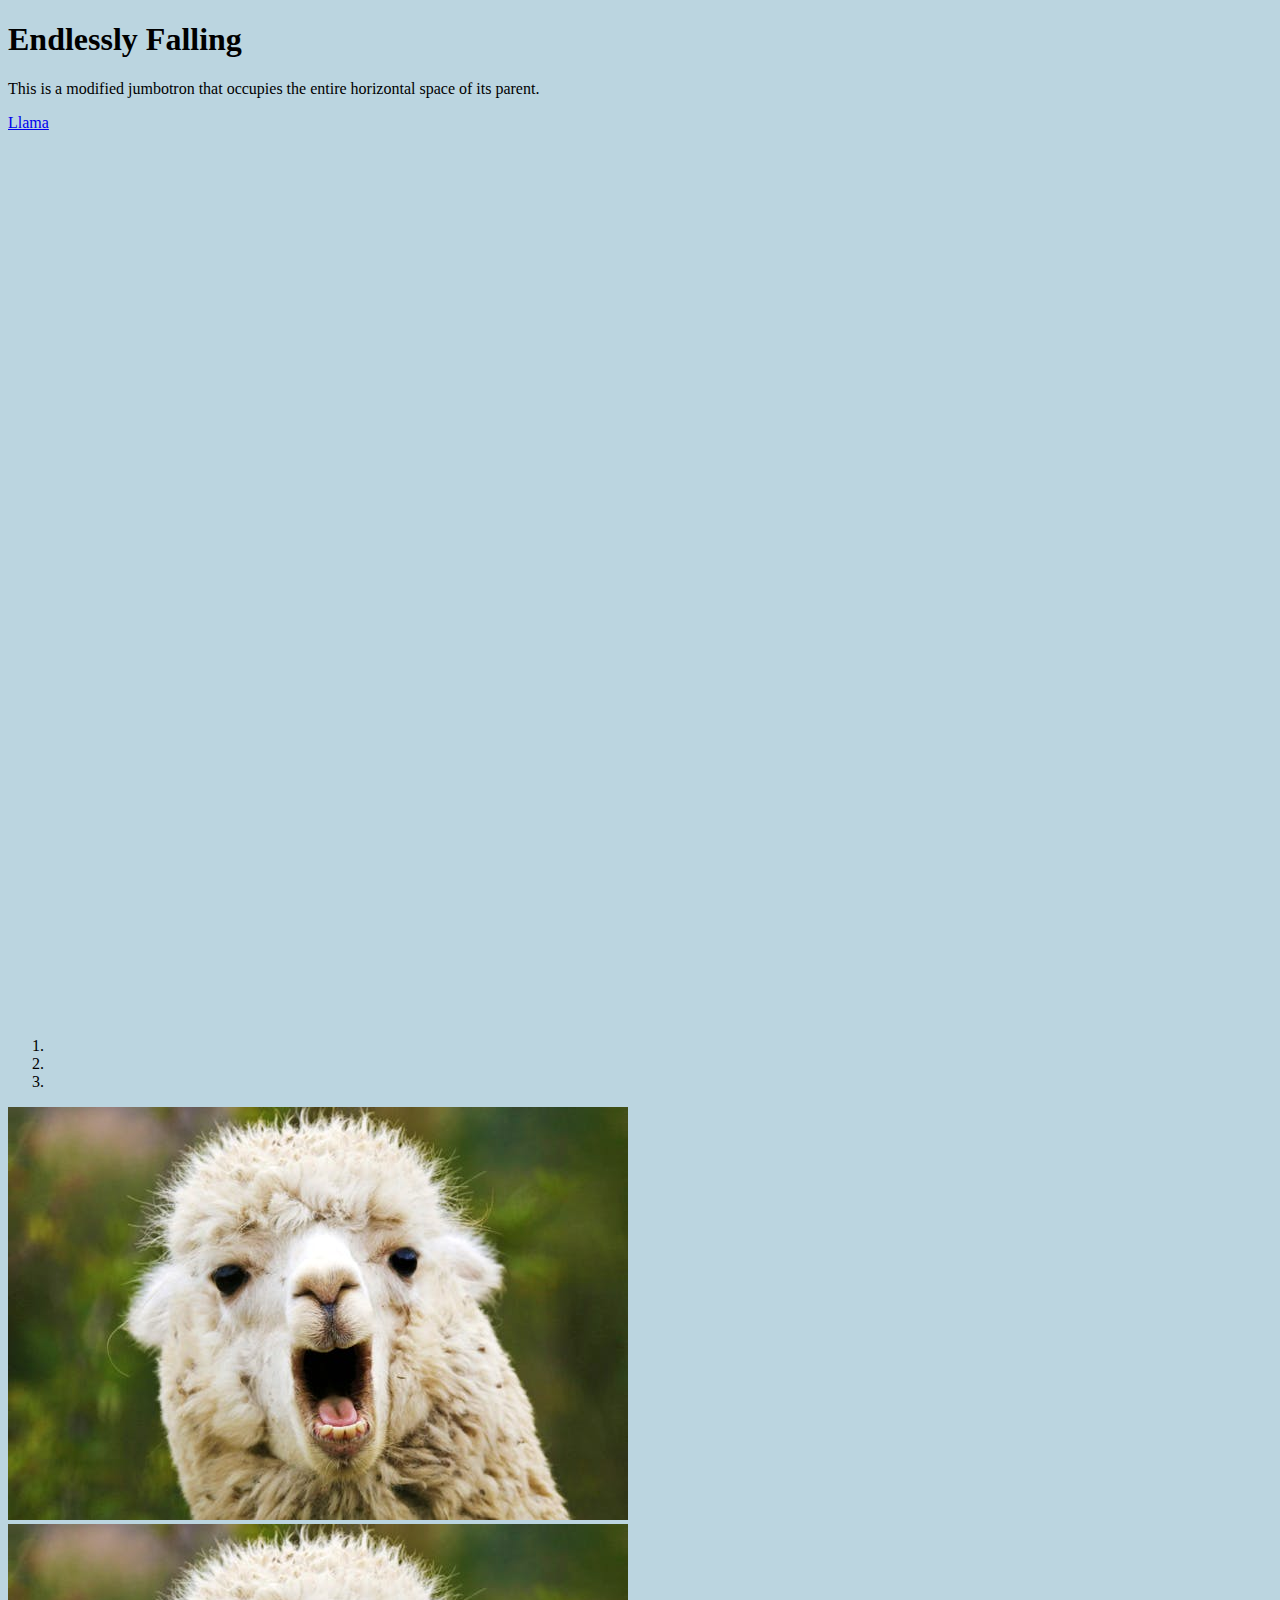
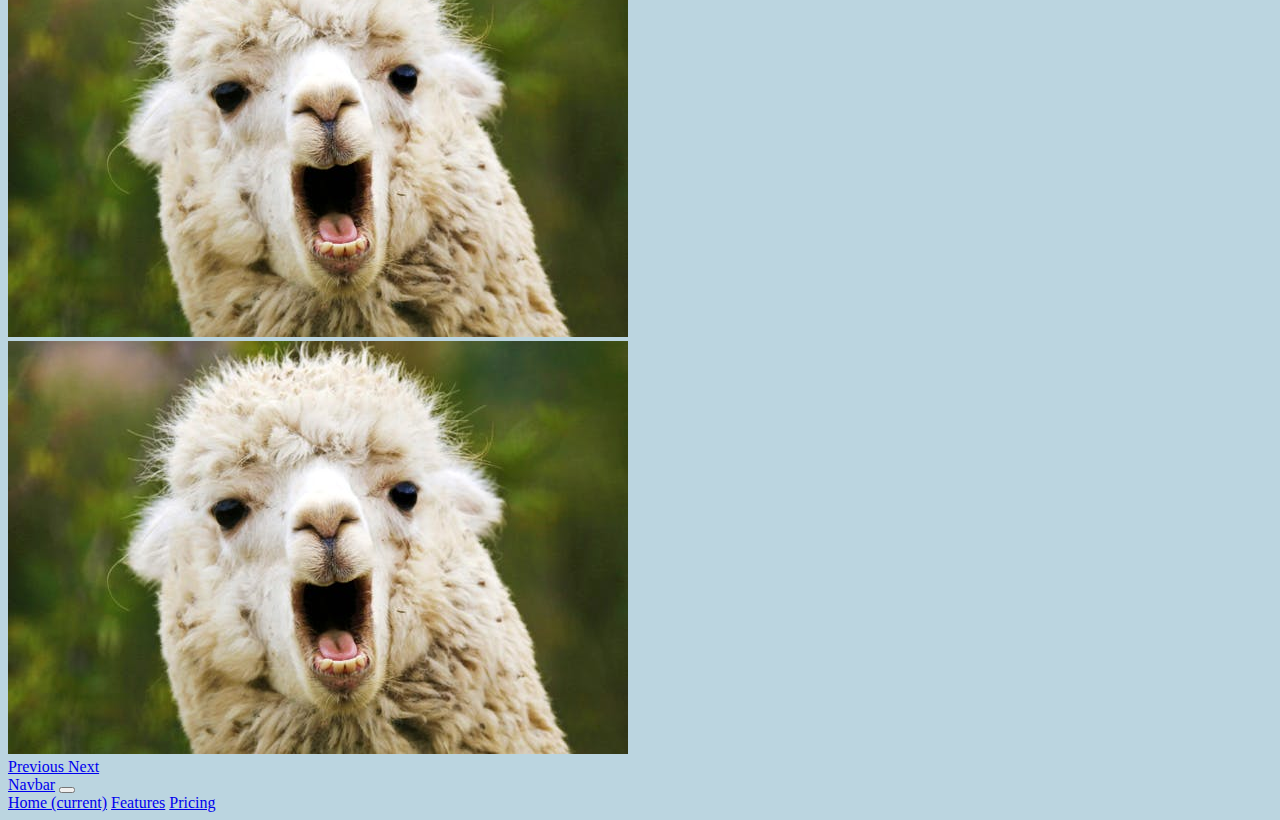
<file: index.html>
<!DOCTYPE html>
<html>
<head>
	<title></title>
	<link rel="stylesheet" type="text/css" href="cssreview/main.css">
	<meta charset="utf-8">
    <meta name="viewport" content="width=device-width, initial-scale=1, shrink-to-fit=no">

    <!-- Bootstrap CSS -->
    <link rel="stylesheet" href="https://stackpath.bootstrapcdn.com/bootstrap/4.1.3/css/bootstrap.min.css" integrity="sha384-MCw98/SFnGE8fJT3GXwEOngsV7Zt27NXFoaoApmYm81iuXoPkFOJwJ8ERdknLPMO" crossorigin="anonymous">
        <!-- jQuery first, then Popper.js, then Bootstrap JS -->
    <script src="https://code.jquery.com/jquery-3.3.1.slim.min.js" integrity="sha384-q8i/X+965DzO0rT7abK41JStQIAqVgRVzpbzo5smXKp4YfRvH+8abtTE1Pi6jizo" crossorigin="anonymous"></script>
    <script src="https://cdnjs.cloudflare.com/ajax/libs/popper.js/1.14.3/umd/popper.min.js" integrity="sha384-ZMP7rVo3mIykV+2+9J3UJ46jBk0WLaUAdn689aCwoqbBJiSnjAK/l8WvCWPIPm49" crossorigin="anonymous"></script>
    <script src="https://stackpath.bootstrapcdn.com/bootstrap/4.1.3/js/bootstrap.min.js" integrity="sha384-ChfqqxuZUCnJSK3+MXmPNIyE6ZbWh2IMqE241rYiqJxyMiZ6OW/JmZQ5stwEULTy" crossorigin="anonymous"></script>

</head>
<body>

   
 <div class="jumbotron jumbotron-fluid">
  <div class="container">
    <h1 class="display-4">Endlessly Falling</h1>
    <p class="lead">This is a modified jumbotron that occupies the entire horizontal space of its parent.</p>
    <a class="btn btn-primary btn-lg" href="#carouselExampleIndicators" role="button">Llama</a>
  </div>
</div>

<div id="carouselExampleIndicators" class="carousel slide" data-ride="carousel">
  <ol class="carousel-indicators">
    <li data-target="#carouselExampleIndicators" data-slide-to="0" class="active"></li>
    <li data-target="#carouselExampleIndicators" data-slide-to="1"></li>
    <li data-target="#carouselExampleIndicators" data-slide-to="2"></li>
  </ol>
<div class="carousel-inner">
    <div class="carousel-item active">
      <img class="d-block w-100" src="imgreview/dramallama.jpg" alt="First slide">
    </div>
   	<div class="carousel-item">
      <img class="d-block w-100" src="imgreview/dramallama.jpg" alt="Second slide">
    </div>
    <div class="carousel-item">
      <img class="d-block w-100" src="imgreview/dramallama.jpg" alt="Third slide">
    </div>
</div>
  <a class="carousel-control-prev" href="#carouselExampleIndicators" role="button" data-slide="prev">
    <span class="carousel-control-prev-icon" aria-hidden="true"></span>
    <span class="sr-only">Previous</span>
  </a>
  <a class="carousel-control-next" href="#carouselExampleIndicators" role="button" data-slide="next">
    <span class="carousel-control-next-icon" aria-hidden="true"></span>
    <span class="sr-only">Next</span>
  </a>
</div>

<nav class="navbar navbar-expand-lg navbar-light bg-light">
  <a class="navbar-brand" href="#">Navbar</a>
  <button class="navbar-toggler" type="button" data-toggle="collapse" data-target="#navbarNavAltMarkup" aria-controls="navbarNavAltMarkup" aria-expanded="false" aria-label="Toggle navigation">
    <span class="navbar-toggler-icon"></span>
  </button>
  <div class="collapse navbar-collapse" id="navbarNavAltMarkup">
    <div class="navbar-nav fixed-bottom">
      <a class="nav-item nav-link active" href="#">Home <span class="sr-only">(current)</span></a>
      <a class="nav-item nav-link" href="#">Features</a>
      <a class="nav-item nav-link" href="#">Pricing</a>
      	<nav class="navbar sticky-bottom navbar-light bg-light">
  		<a class="navbar-brand" href="#"></a>
		</nav>
    </div>
    
  </div>
</nav>
</body>
</html>
</file>
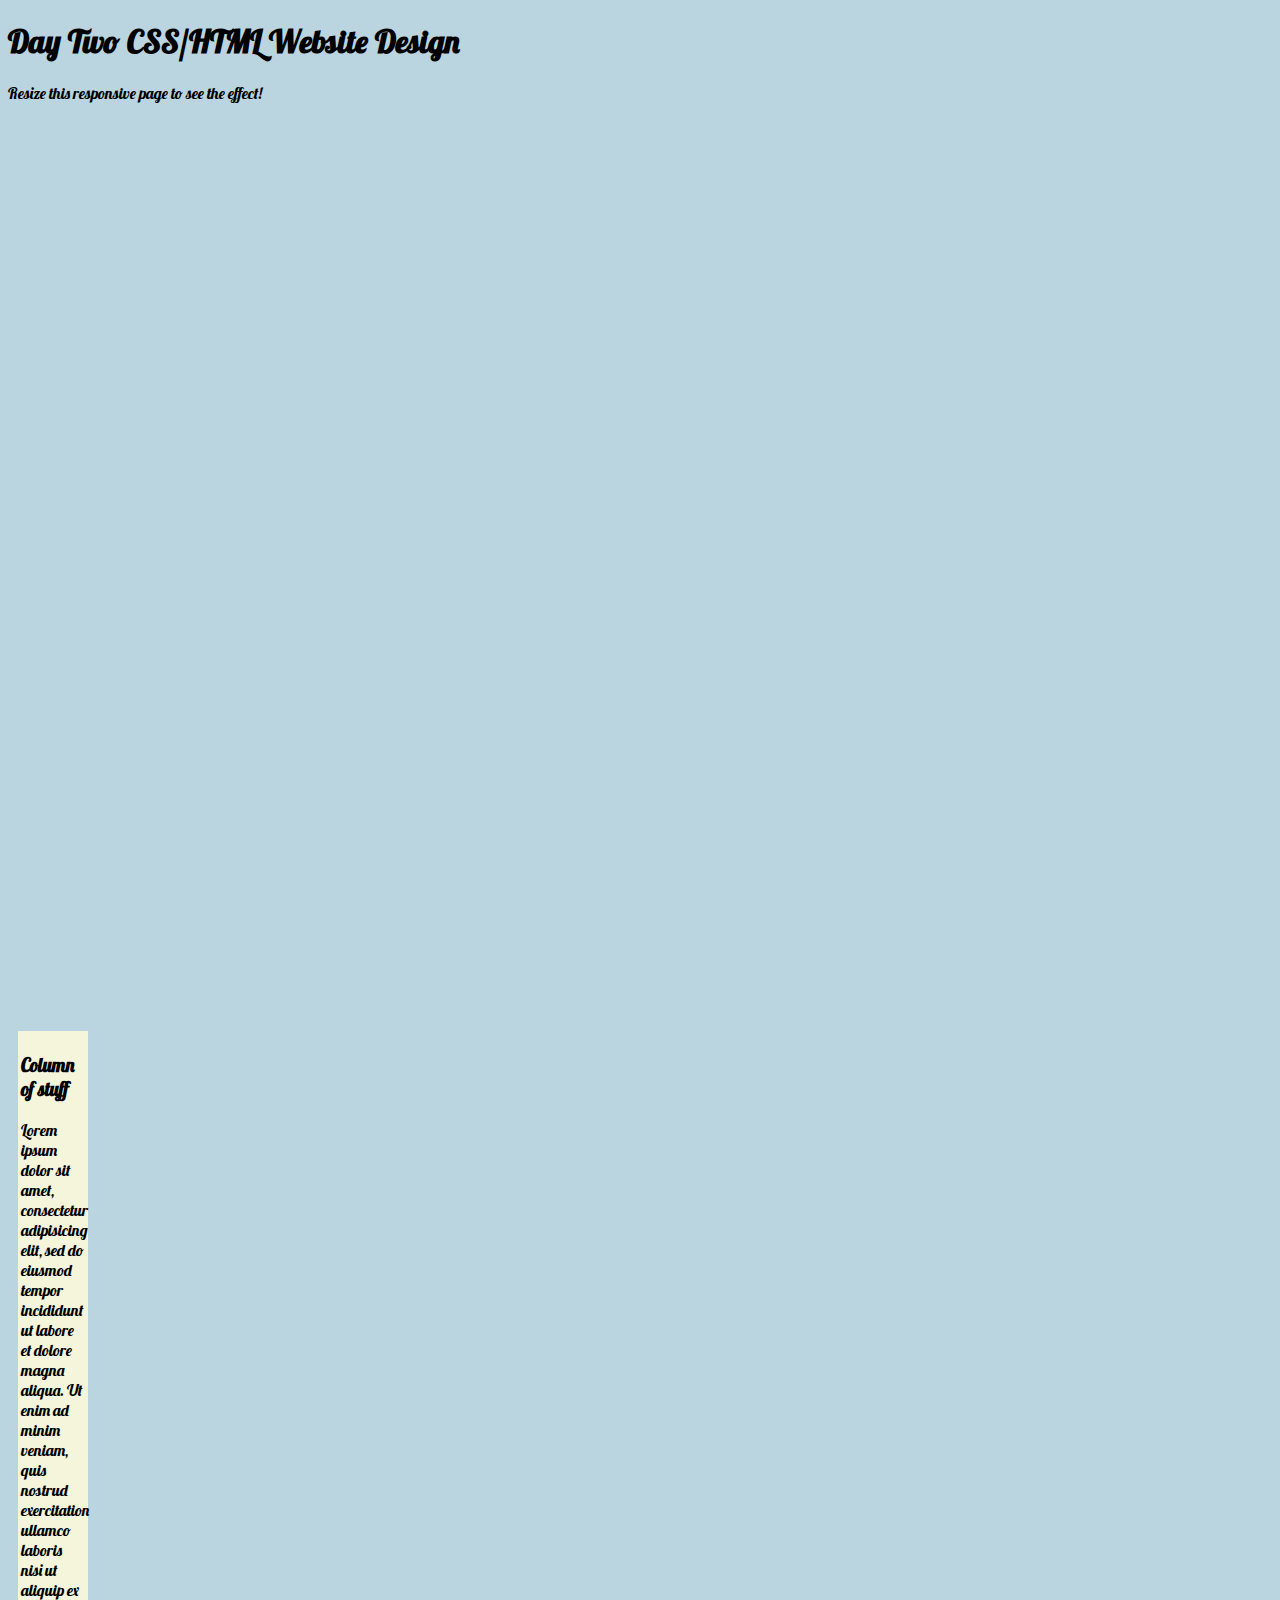
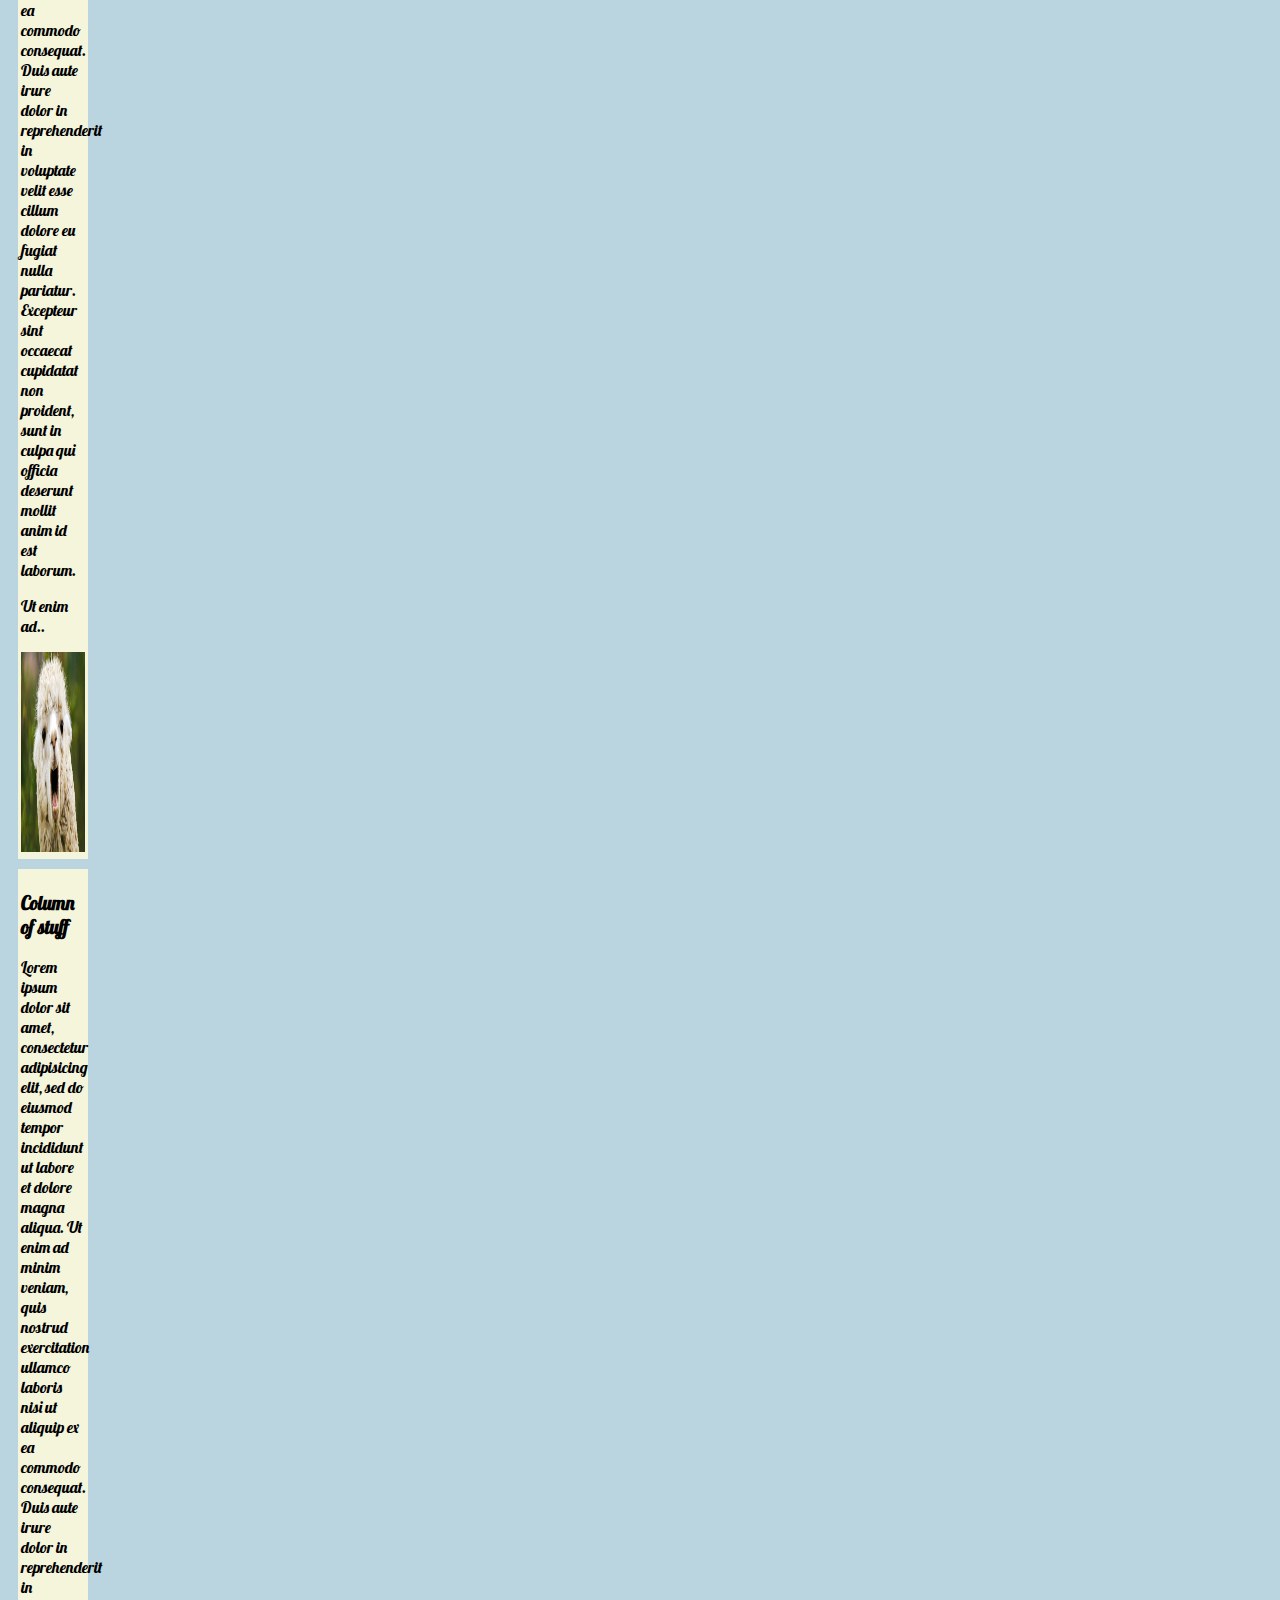
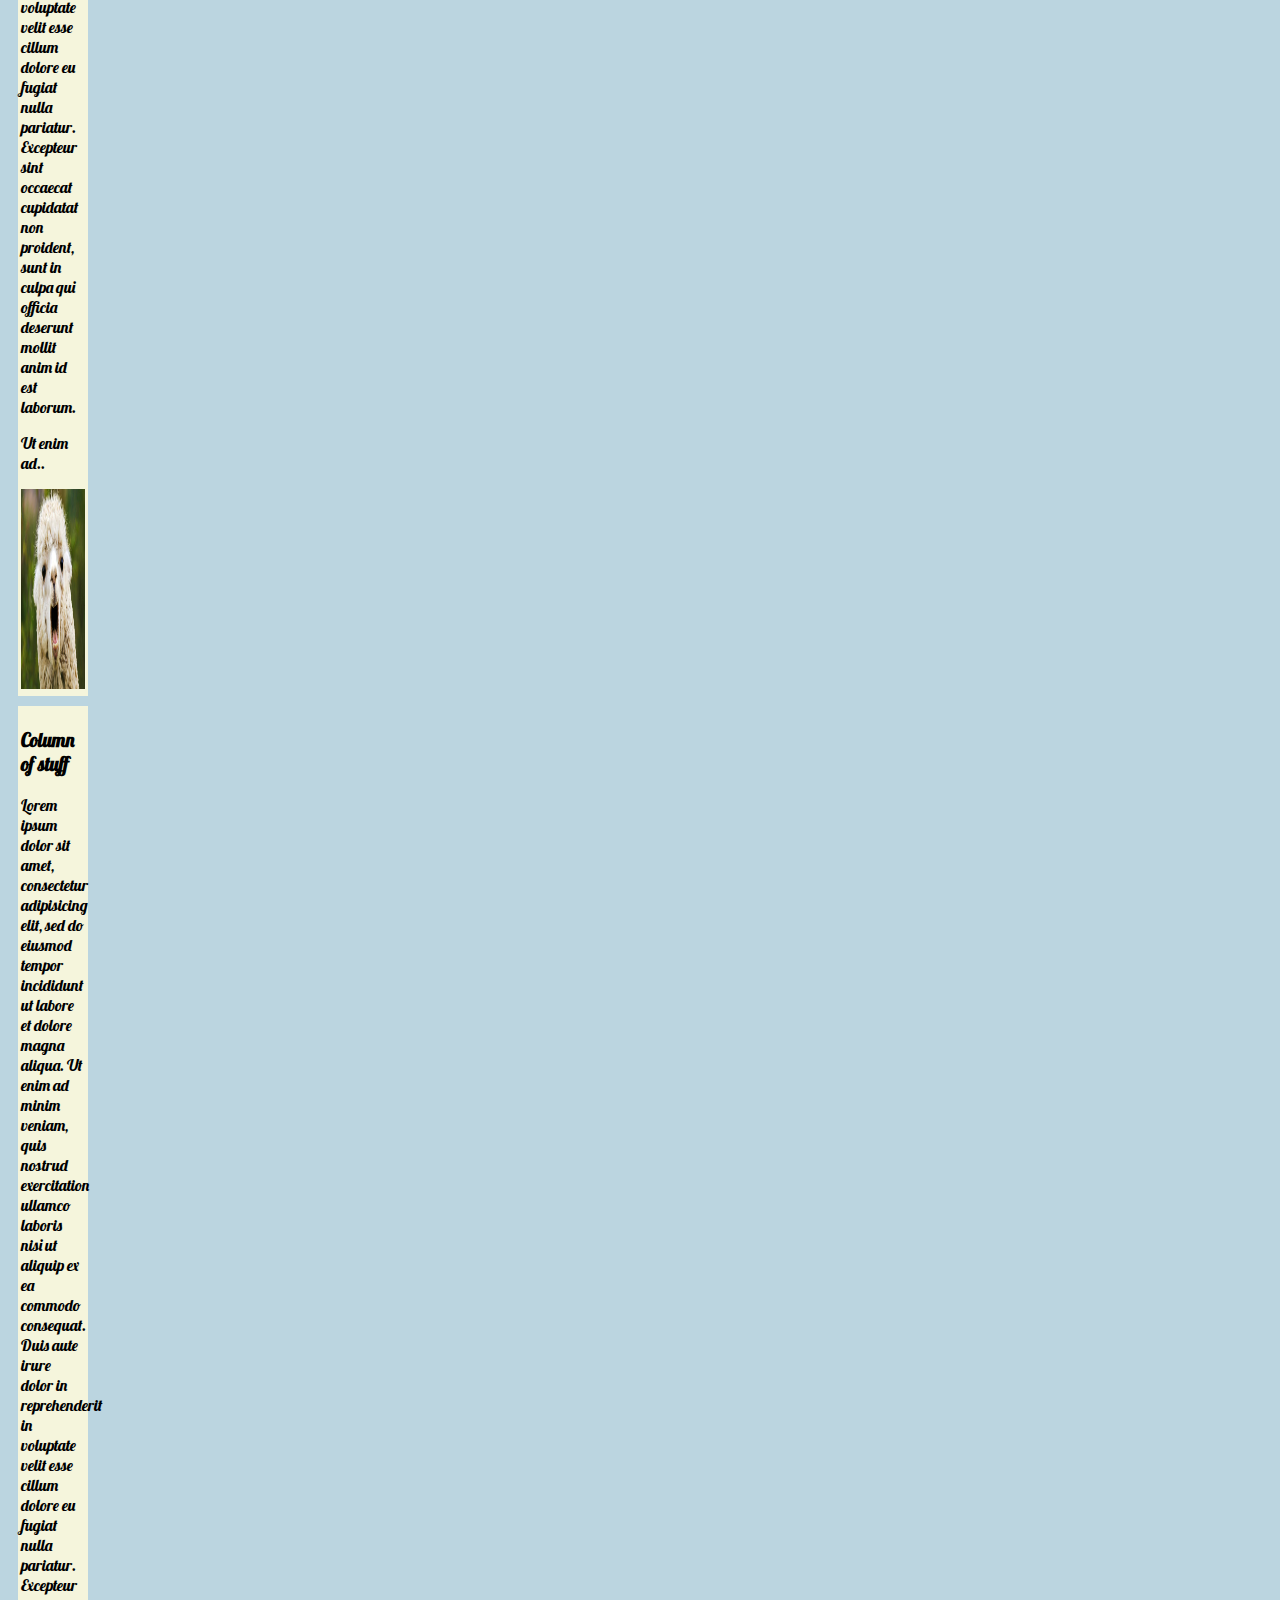
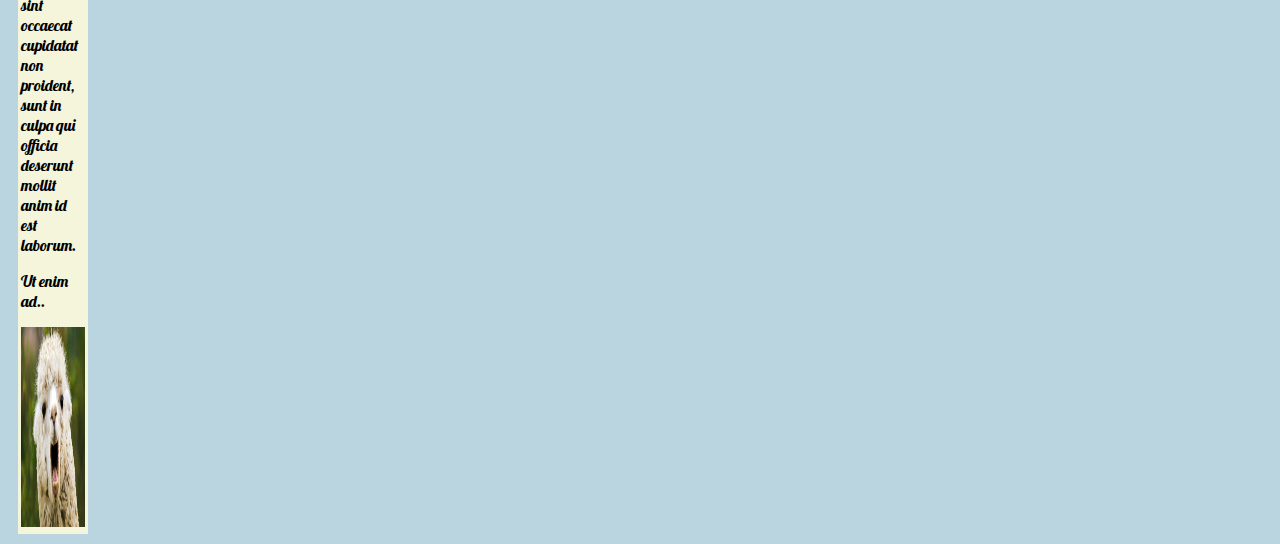
<file: index3.html>
<!DOCTYPE html>
<html>
<head>
  <link href="https://fonts.googleapis.com/css?family=Lobster" rel="stylesheet">
  <link rel="stylesheet" href="https://stackpath.bootstrapcdn.com/bootstrap/4.1.3/css/bootstrap.min.css" integrity="sha384-MCw98/SFnGE8fJT3GXwEOngsV7Zt27NXFoaoApmYm81iuXoPkFOJwJ8ERdknLPMO" crossorigin="anonymous">

  <link rel="stylesheet" type="text/css" href="cssreview/main.css">
  
  <title></title>
</head>
<body>




<div class="jumbotron text-center">
  <h1>Day Two CSS/HTML Website Design</h1>
  <p>Resize this responsive page to see the effect!</p> 
</div>

<div class="container">
  <div class="row">
    <div class="col-sm img-container ed-card" style="width: 4rem;">
      <h3>Column of stuff</h3>
      <p>Lorem ipsum dolor sit amet, consectetur adipisicing elit, sed do eiusmod
      tempor incididunt ut labore et dolore magna aliqua. Ut enim ad minim veniam,
      quis nostrud exercitation ullamco laboris nisi ut aliquip ex ea commodo
      consequat. Duis aute irure dolor in reprehenderit in voluptate velit esse
      cillum dolore eu fugiat nulla pariatur. Excepteur sint occaecat cupidatat non
      proident, sunt in culpa qui officia deserunt mollit anim id est laborum.</p>
      <p>Ut enim ad..</p>
      <img width="250" height="200"src="imgreview/dramallama.jpg" alt="llama">
    </div>
    <div class="col-sm img-container ed-card" style="width: 4rem;">
      <h3>Column of stuff</h3>
      <p>Lorem ipsum dolor sit amet, consectetur adipisicing elit, sed do eiusmod
      tempor incididunt ut labore et dolore magna aliqua. Ut enim ad minim veniam,
      quis nostrud exercitation ullamco laboris nisi ut aliquip ex ea commodo
      consequat. Duis aute irure dolor in reprehenderit in voluptate velit esse
      cillum dolore eu fugiat nulla pariatur. Excepteur sint occaecat cupidatat non
      proident, sunt in culpa qui officia deserunt mollit anim id est laborum.</p>
      <p>Ut enim ad..</p>
      <img width="250" height="200" src="imgreview/dramallama.jpg" alt="llama">
    </div>
    <div class="col-sm img-container ed-card" style="width: 4rem;">
      <h3>Column of stuff</h3> 
      <p>Lorem ipsum dolor sit amet, consectetur adipisicing elit, sed do eiusmod
      tempor incididunt ut labore et dolore magna aliqua. Ut enim ad minim veniam,
      quis nostrud exercitation ullamco laboris nisi ut aliquip ex ea commodo
      consequat. Duis aute irure dolor in reprehenderit in voluptate velit esse
      cillum dolore eu fugiat nulla pariatur. Excepteur sint occaecat cupidatat non
      proident, sunt in culpa qui officia deserunt mollit anim id est laborum.</p>
      <p>Ut enim ad..</p>
      <img width="250" height="200" src="imgreview/dramallama.jpg" alt="llama">
    </div>
  </div>
</div>



  </body>
  </html>
</file>
<file: cssreview/main.css>
.img-container {
	margin: 10px;
  padding: 3px; /* if you want space between the images */
}

img{
	max-width: 100%;
}

body {
	background-color: #bbd5e0;
font-family: 'Lobster', cursive;
}

.jumbotron {
	background-image: url("https://i.giphy.com/media/My21VleNIzTna/giphy.webp");
	height: 1000px;
	background-position: center;
	background-repeat: no-repeat;
	background-size: cover;

}


.ed-card {
	background-color: beige;
}
</file>
